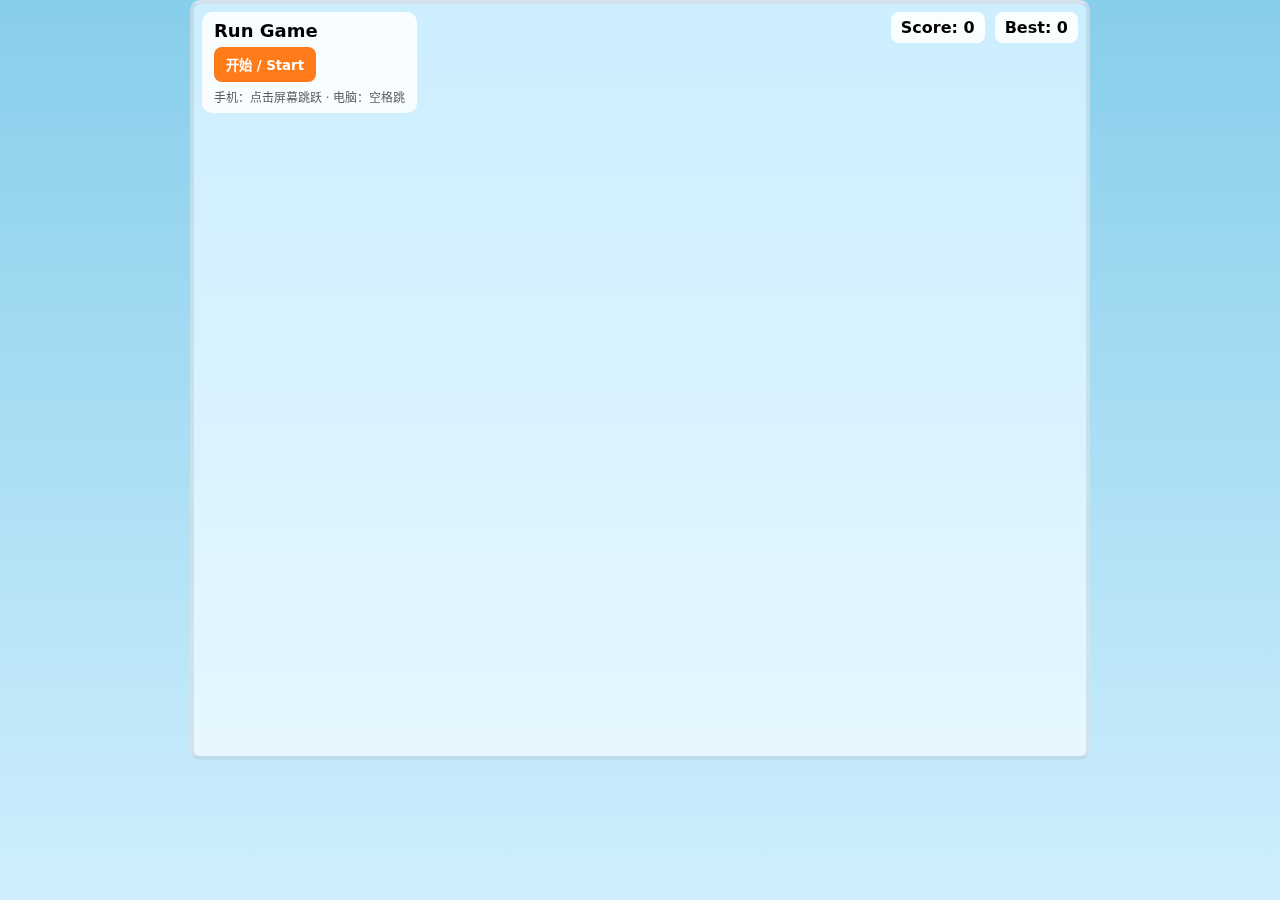
<file: index.html>
<!doctype html>
<html lang="zh-CN">
<head>
<meta charset="utf-8" />
<meta name="viewport" content="width=device-width,initial-scale=1,viewport-fit=cover" />
<title>Run Game — 跑酷游戏</title>
<link rel="stylesheet" href="style.css">
</head>
<body>
<div id="ui">
  <div id="title">
    <h1>Run Game</h1>
    <button id="startBtn">开始 / Start</button>
    <p class="hint">手机：点击屏幕跳跃 · 电脑：空格跳</p>
  </div>
  <canvas id="gameCanvas"></canvas>
  <div id="hud">
    <div id="score">Score: <span id="scoreVal">0</span></div>
    <div id="best">Best: <span id="bestVal">0</span></div>
  </div>
  <div id="overlay" class="hidden">
    <div id="gameover">
      <h2>Game Over</h2>
      <p>Score: <span id="finalScore">0</span></p>
      <button id="restartBtn">再来一局</button>
    </div>
  </div>
</div>
<script src="script.js"></script>
</body>
</html>
</file>
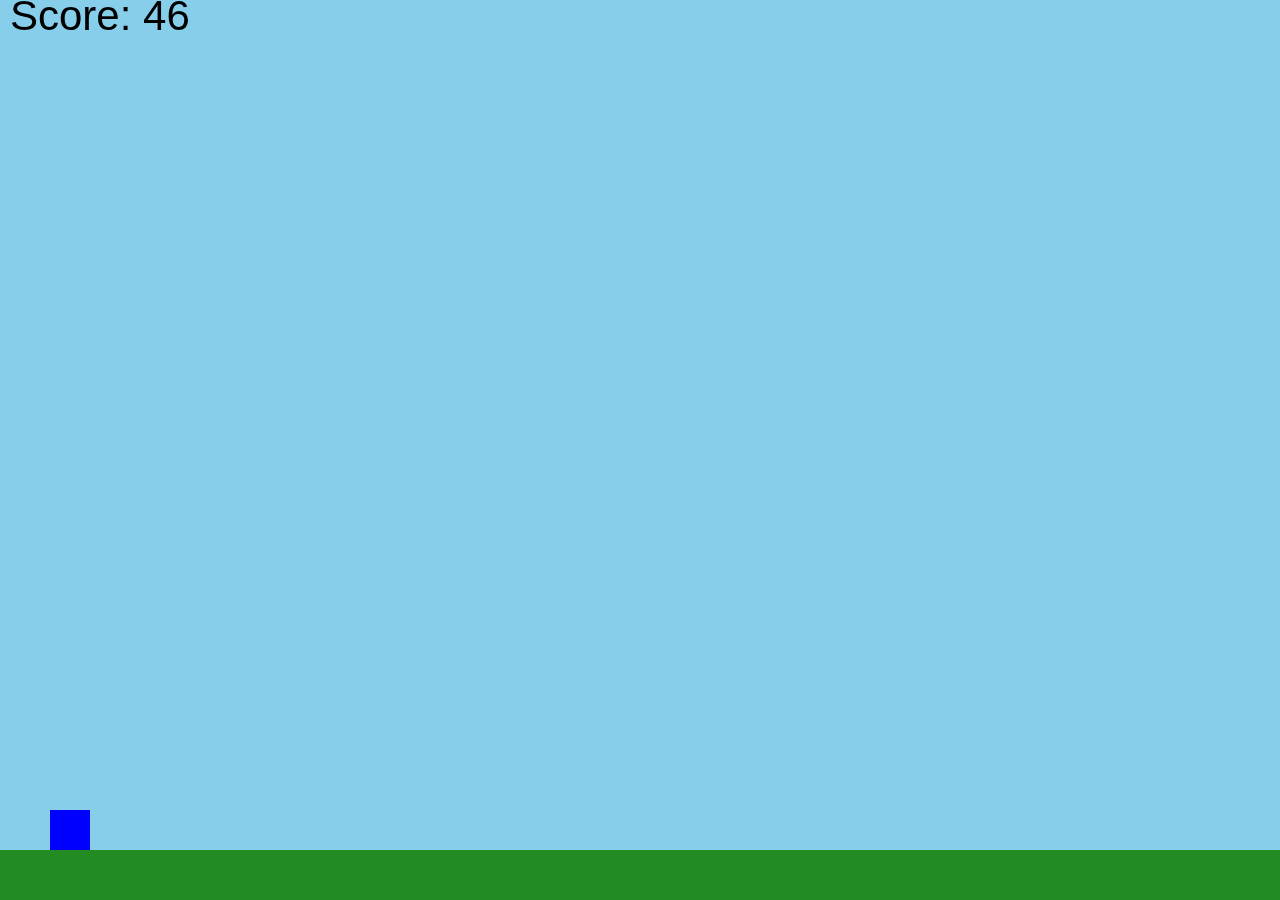
<file: running.html>
<!DOCTYPE html>
<html>
<head>
<meta charset="UTF-8">
<title>手机版跑酷游戏</title>
<style>
  html, body {
    margin: 0;
    padding: 0;
    background: #87CEEB;
    overflow: hidden;
    touch-action: none; /* 防止双击放大 */
  }
  canvas {
    display: block;
    margin: 0 auto;
    background: #cceeff;
  }
</style>
</head>
<body>
<canvas id="gameCanvas"></canvas>
<script>
const canvas = document.getElementById("gameCanvas");
const ctx = canvas.getContext("2d");

function resizeCanvas() {
  canvas.width = window.innerWidth;
  canvas.height = window.innerHeight;
}
resizeCanvas();
window.addEventListener("resize", resizeCanvas);

let speed = 5;
let gravity = 0.5;
let frame = 0;
let score = 0;
let gameOver = false;
let invincible = false;
let invincibleTimer = 0;
let doubleJumpUsed = false;

// 玩家
let groundY = canvas.height - 50;
let player = { x: 50, y: groundY - 40, width: 40, height: 40, dy: 0, jumpPower: -12, grounded: true };

// 障碍物 & 道具
let obstacles = [];
let coins = [];
let stars = [];

function drawBackground() {
  ctx.fillStyle = "#87CEEB";
  ctx.fillRect(0, 0, canvas.width, canvas.height);
  ctx.fillStyle = "#228B22";
  ctx.fillRect(0, groundY, canvas.width, 50);
}

function drawPlayer() {
  ctx.fillStyle = invincible ? "gold" : "blue";
  ctx.fillRect(player.x, player.y, player.width, player.height);
}

function drawObstacles() {
  ctx.fillStyle = "red";
  obstacles.forEach(o => ctx.fillRect(o.x, o.y, o.width, o.height));
}

function drawCoins() {
  ctx.fillStyle = "yellow";
  coins.forEach(c => {
    ctx.beginPath();
    ctx.arc(c.x, c.y, c.radius, 0, Math.PI * 2);
    ctx.fill();
  });
}

function drawStars() {
  ctx.fillStyle = "purple";
  stars.forEach(s => {
    ctx.beginPath();
    ctx.arc(s.x, s.y, s.radius, 0, Math.PI * 2);
    ctx.fill();
  });
}

function updatePlayer() {
  player.y += player.dy;
  player.dy += gravity;
  if (player.y >= groundY - player.height) {
    player.y = groundY - player.height;
    player.dy = 0;
    player.grounded = true;
    doubleJumpUsed = false;
  }
}

function updateObstacles() {
  obstacles.forEach(o => o.x -= speed);
  obstacles = obstacles.filter(o => o.x + o.width > 0);
  if (frame % 120 === 0) {
    let height = Math.random() < 0.5 ? 30 : 60;
    obstacles.push({ x: canvas.width, y: groundY - height, width: 20, height: height });
  }
}

function updateCoins() {
  coins.forEach(c => c.x -= speed);
  coins = coins.filter(c => c.x + c.radius > 0);
  if (frame % 80 === 0) {
    coins.push({ x: canvas.width, y: groundY - 40, radius: 8 });
  }
}

function updateStars() {
  stars.forEach(s => s.x -= speed);
  stars = stars.filter(s => s.x + s.radius > 0);
  if (frame % 300 === 0) {
    stars.push({ x: canvas.width, y: groundY - 60, radius: 10 });
  }
}

function checkCollision() {
  for (let o of obstacles) {
    if (player.x < o.x + o.width &&
        player.x + player.width > o.x &&
        player.y < o.y + o.height &&
        player.y + player.height > o.y) {
      if (!invincible) gameOver = true;
    }
  }
  coins.forEach((c, i) => {
    if (Math.hypot(player.x - c.x, player.y - c.y) < 30) {
      score += 50;
      coins.splice(i, 1);
    }
  });
  stars.forEach((s, i) => {
    if (Math.hypot(player.x - s.x, player.y - s.y) < 30) {
      invincible = true;
      invincibleTimer = 300;
      stars.splice(i, 1);
    }
  });
}

function drawScore() {
  ctx.fillStyle = "black";
  ctx.font = `${Math.floor(canvas.width / 30)}px Arial`;
  ctx.fillText("Score: " + score, 10, 30);
}

function gameLoop() {
  ctx.clearRect(0, 0, canvas.width, canvas.height);
  if (!gameOver) {
    frame++;
    score++;
    if (frame % 600 === 0) speed += 0.5;
    if (invincible) {
      invincibleTimer--;
      if (invincibleTimer <= 0) invincible = false;
    }
    drawBackground();
    updatePlayer();
    updateObstacles();
    updateCoins();
    updateStars();
    checkCollision();
    drawPlayer();
    drawObstacles();
    drawCoins();
    drawStars();
    drawScore();
    requestAnimationFrame(gameLoop);
  } else {
    ctx.fillStyle = "black";
    ctx.font = `${Math.floor(canvas.width / 15)}px Arial`;
    ctx.fillText("Game Over", canvas.width / 2 - 100, canvas.height / 2);
    ctx.font = `${Math.floor(canvas.width / 25)}px Arial`;
    ctx.fillText("Score: " + score, canvas.width / 2 - 50, canvas.height / 2 + 40);
  }
}

// 手机触控跳跃
document.addEventListener("touchstart", () => {
  if (player.grounded) {
    player.dy = player.jumpPower;
    player.grounded = false;
  } else if (!doubleJumpUsed) {
    player.dy = player.jumpPower;
    doubleJumpUsed = true;
  }
});

gameLoop();
</script>
</body>
</html>
</file>
<file: style.css>
*{box-sizing:border-box;margin:0;padding:0;font-family:system-ui,-apple-system,Segoe UI,Helvetica,Arial;}
body{background:linear-gradient(#87CEEB,#cfeffd);height:100vh;display:flex;align-items:center;justify-content:center;overflow:hidden;}
#ui{width:100%;max-width:900px;height:100vh;position:relative;}
canvas{display:block;width:100%;height:calc(100vh - 140px);background:linear-gradient(#cceeff,#e6f7ff);border:4px solid rgba(0,0,0,0.08);border-radius:10px;}
#title{position:absolute;left:12px;top:12px;z-index:40;background:rgba(255,255,255,0.85);padding:8px 12px;border-radius:10px;backdrop-filter:blur(4px);}
#title h1{font-size:18px;margin-bottom:6px;}
button{background:#ff7a18;border:none;padding:8px 12px;border-radius:8px;color:white;font-weight:600;cursor:pointer;}
button:active{transform:translateY(1px);}
.hint{font-size:12px;color:#333;margin-top:6px;opacity:0.8;}
#hud{position:absolute;right:12px;top:12px;z-index:40;display:flex;gap:10px;}
#hud div{background:rgba(255,255,255,0.9);padding:6px 10px;border-radius:8px;font-weight:600;}
#overlay{position:absolute;inset:0;display:flex;align-items:center;justify-content:center;background:rgba(0,0,0,0.35);z-index:50;}
#overlay.hidden{display:none;}
#gameover{background:white;padding:18px;border-radius:12px;text-align:center;}
#gameover h2{margin-bottom:8px;}
#gameover p{margin-bottom:12px;}
.hint.mobile{display:none;}
@media (max-width:600px){
  #title h1{font-size:16px;}
  canvas{height:calc(100vh - 100px);}
  .hint.mobile{display:block;}
}
</file>
